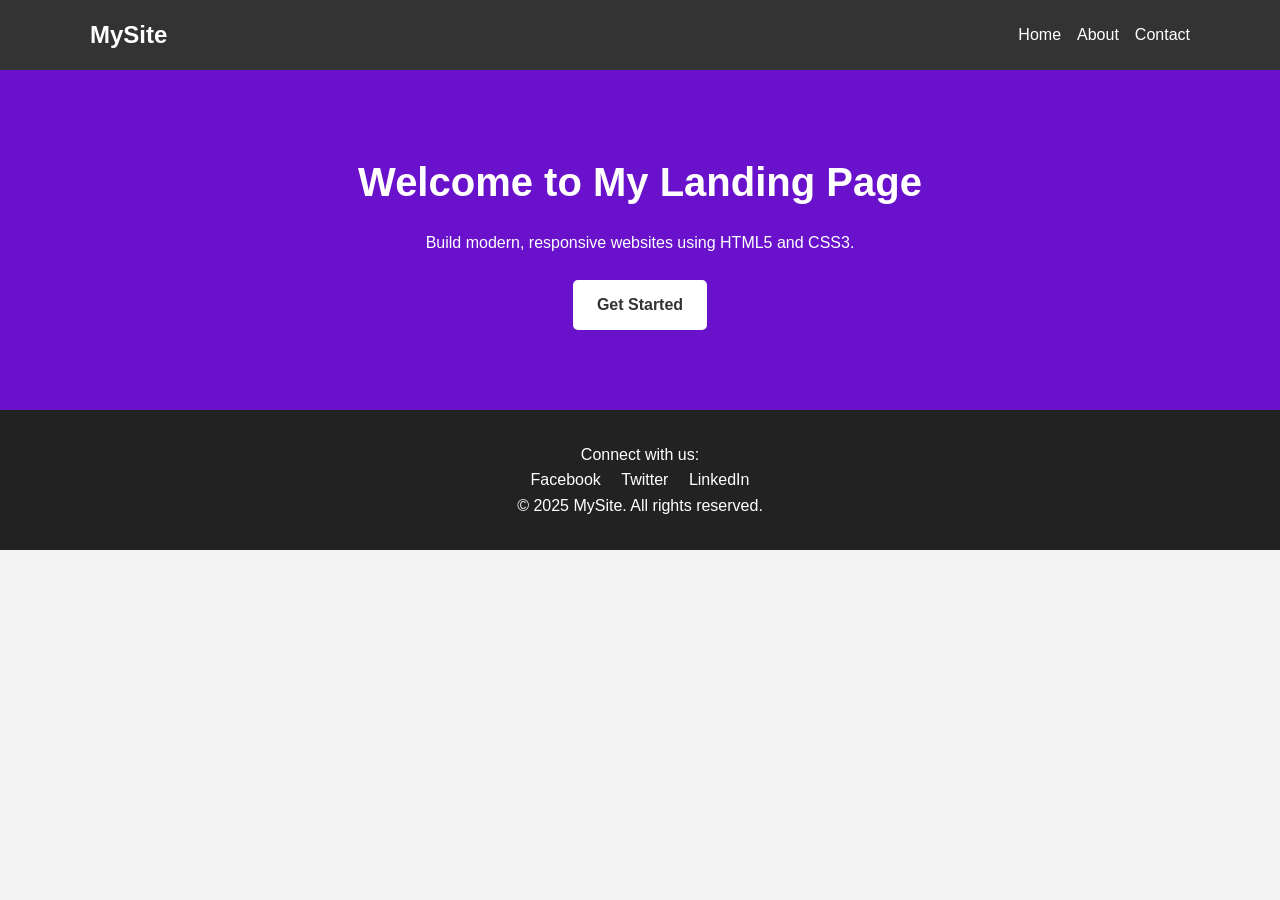
<file: task1/index.html>
<!DOCTYPE html>
<html lang="en">
<head>
  <meta charset="UTF-8" />
  <meta name="viewport" content="width=device-width, initial-scale=1.0" />
  <title>Responsive Landing Page</title>
  <link rel="stylesheet" href="style.css" />
</head>
<body>
  <header>
    <div class="container">
      <h1 class="logo">MySite</h1>
      <nav>
        <ul class="nav-links">
          <li><a href="#">Home</a></li>
          <li><a href="#about">About</a></li>
          <li><a href="#contact">Contact</a></li>
        </ul>
      </nav>
    </div>
  </header>

  <section class="hero">
    <div class="hero-content">
      <h2>Welcome to My Landing Page</h2>
      <p>Build modern, responsive websites using HTML5 and CSS3.</p>
      <a href="#" class="cta-button">Get Started</a>
    </div>
  </section>

  <footer>
    <div class="footer-container">
      <p>Connect with us:</p>
      <div class="social-links">
        <a href="#">Facebook</a>
        <a href="#">Twitter</a>
        <a href="#">LinkedIn</a>
      </div>
      <p>&copy; 2025 MySite. All rights reserved.</p>
    </div>
  </footer>
</body>
</html>
</file>
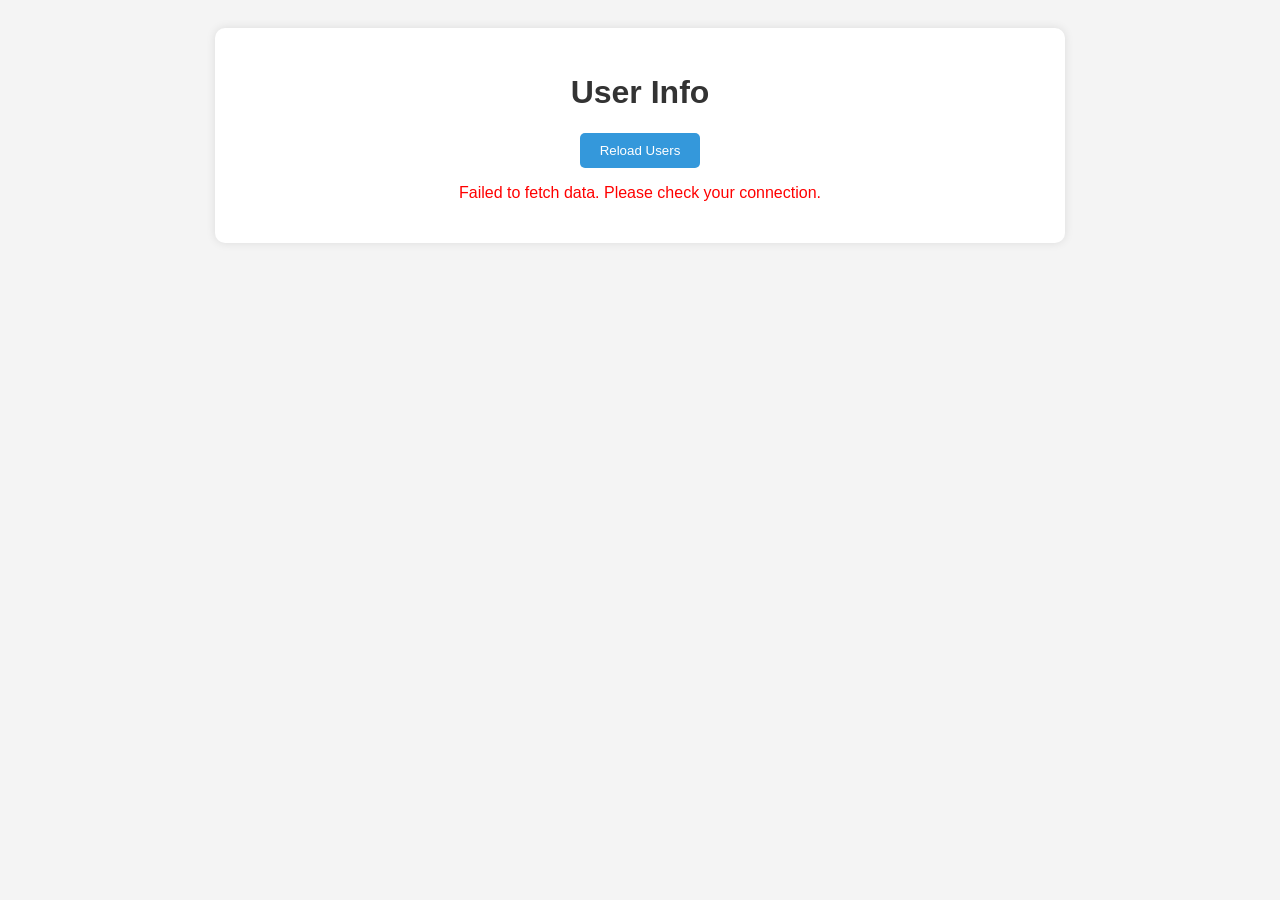
<file: task7/index.html>
<!DOCTYPE html>
<html lang="en">
<head>
  <meta charset="UTF-8" />
  <meta name="viewport" content="width=device-width, initial-scale=1.0"/>
  <title>Fetch API Task</title>
  <link rel="stylesheet" href="style.css" />
</head>
<body>
  <div class="container">
    <h1>User Info</h1>
    <button onclick="fetchUsers()">Reload Users</button>
    <div id="userList"></div>
    <p id="errorMessage"></p>
  </div>
  <script src="script.js"></script>
</body>
</html>
</file>
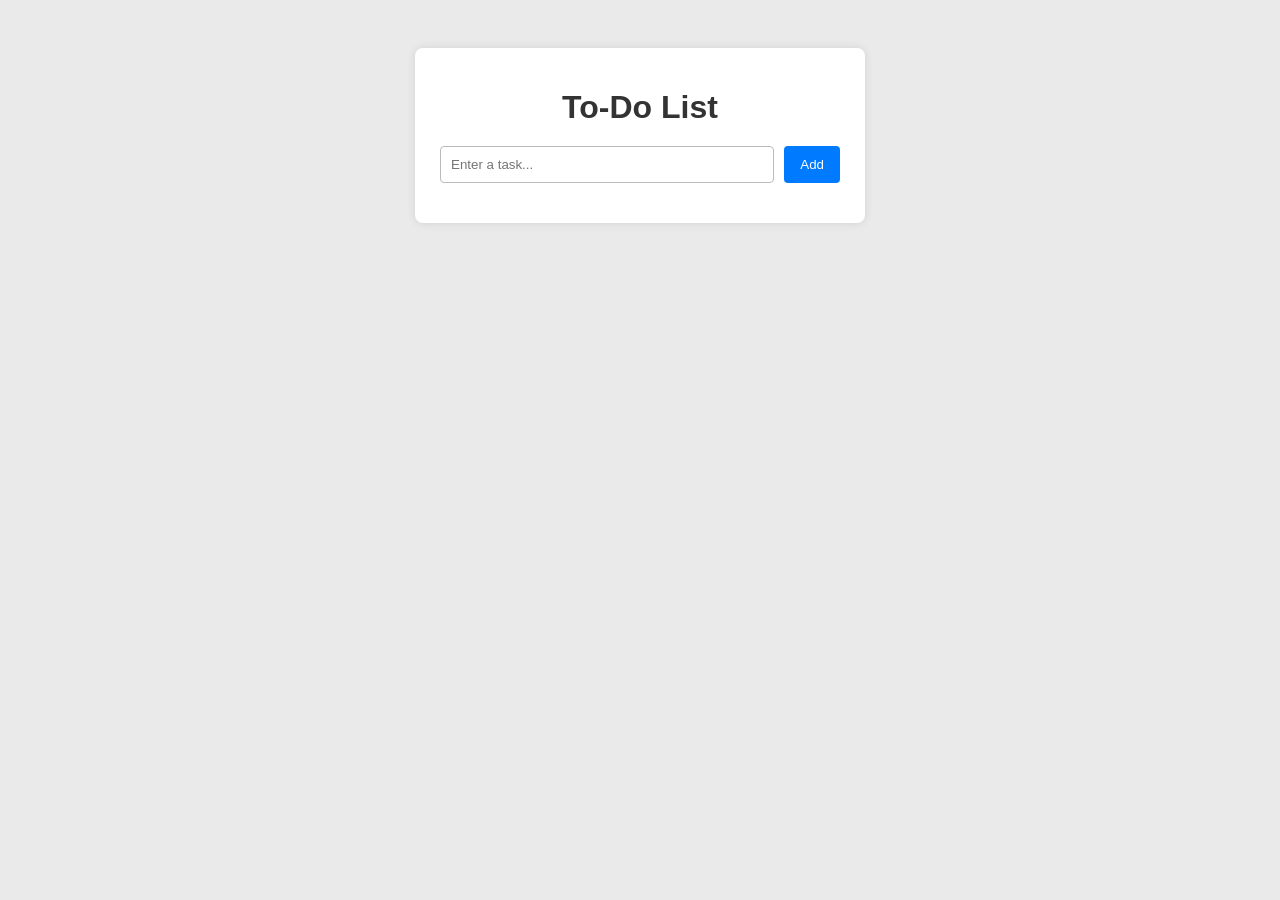
<file: task2/todo.html>
<!DOCTYPE html>
<html lang="en">
<head>
  <meta charset="UTF-8" />
  <meta name="viewport" content="width=device-width, initial-scale=1.0" />
  <title>To-Do List App</title>
  <link rel="stylesheet" href="todo-style.css" />
</head>
<body>
  <div class="app-container">
    <h1>To-Do List</h1>
    <div class="task-input-area">
      <input type="text" id="taskInput" placeholder="Enter a task..." />
      <button id="addBtn">Add</button>
    </div>
    <ul id="taskList"></ul>
  </div>
  <script src="todo-script.js"></script>
</body>
</html>
</file>
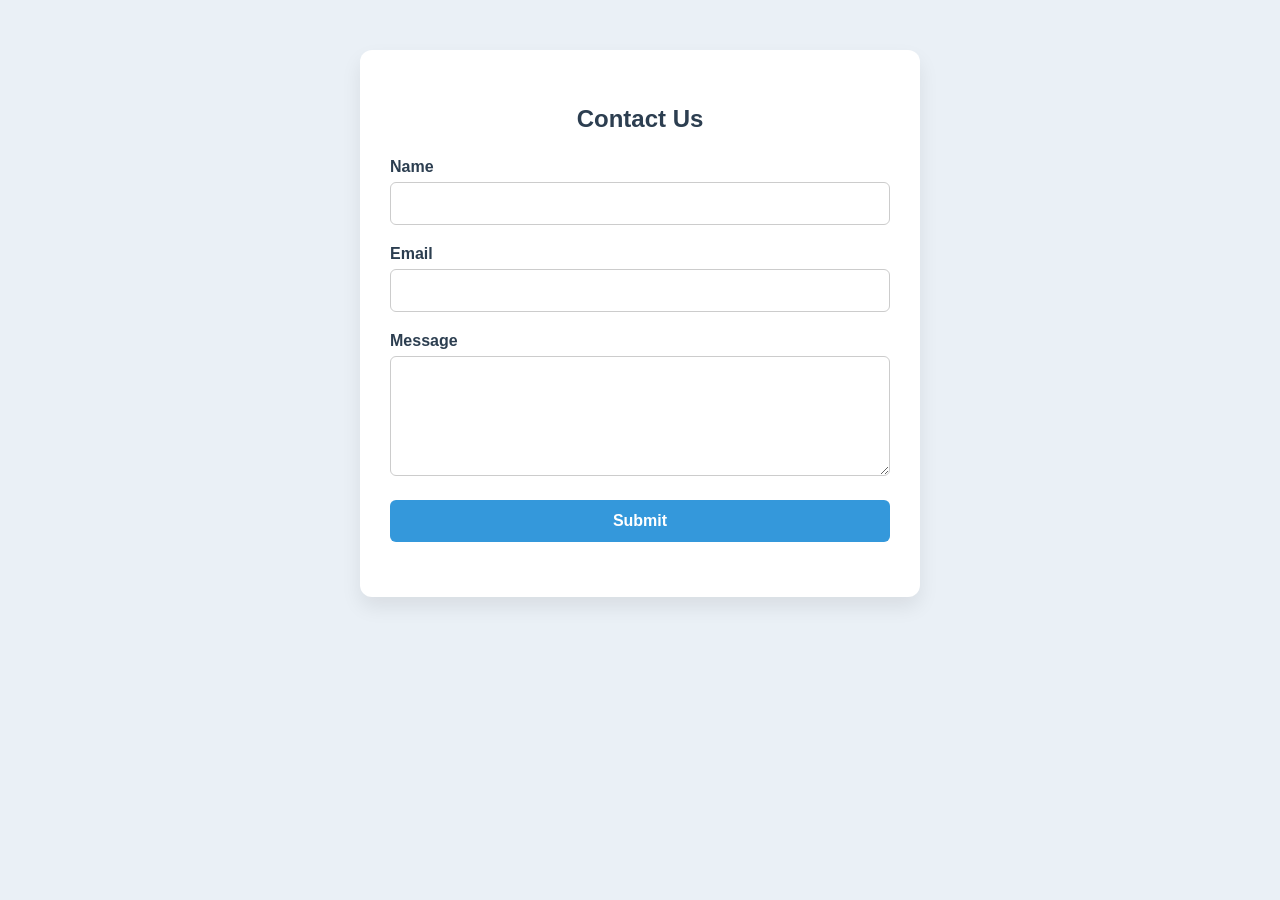
<file: task6/contact.html>
<!DOCTYPE html>
<html lang="en">
<head>
  <meta charset="UTF-8" />
  <meta name="viewport" content="width=device-width, initial-scale=1.0" />
  <title>Contact Us</title>
  <link rel="stylesheet" href="style.css" />
</head>
<body>
  <div class="container">
    <h2>Contact Us</h2>
    <form id="contactForm" novalidate>
      <div class="form-group">
        <label for="name">Name</label>
        <input type="text" id="name" name="name" />
        <small class="error" id="nameError" aria-live="polite"></small>
      </div>
      <div class="form-group">
        <label for="email">Email</label>
        <input type="text" id="email" name="email" />
        <small class="error" id="emailError" aria-live="polite"></small>
      </div>
      <div class="form-group">
        <label for="message">Message</label>
        <textarea id="message" name="message"></textarea>
        <small class="error" id="messageError" aria-live="polite"></small>
      </div>
      <button type="submit">Submit</button>
      <p class="success" id="successMessage"></p>
    </form>
  </div>
  <script src="script.js"></script>
</body>
</html>
</file>
<file: task1/style.css>
* {
  margin: 0;
  padding: 0;
  box-sizing: border-box;
}

body {
  font-family: Arial, sans-serif;
  line-height: 1.6;
  background-color: #f4f4f4;
  color: #333;
}

header {
  background: #333;
  color: #fff;
  padding: 1rem 0;
}

.container {
  width: 90%;
  max-width: 1100px;
  margin: auto;
  display: flex;
  justify-content: space-between;
  align-items: center;
}

.logo {
  font-size: 1.5rem;
}

.nav-links {
  list-style: none;
  display: flex;
  gap: 1rem;
}

.nav-links a {
  color: #fff;
  text-decoration: none;
}

.hero {
  background: #6a11cb;
  color: #fff;
  padding: 5rem 1rem;
  text-align: center;
}

.hero h2 {
  font-size: 2.5rem;
  margin-bottom: 1rem;
}

.cta-button {
  display: inline-block;
  margin-top: 1.5rem;
  padding: 0.75rem 1.5rem;
  background: #fff;
  color: #333;
  font-weight: bold;
  border-radius: 5px;
  text-decoration: none;
}

footer {
  background: #222;
  color: #fff;
  padding: 2rem 1rem;
  text-align: center;
}

.social-links a {
  margin: 0 0.5rem;
  color: #fff;
  text-decoration: none;
}

/* Responsive Design */
@media (max-width: 768px) {
  .container {
    flex-direction: column;
  }

  .nav-links {
    flex-direction: column;
    gap: 0.5rem;
    margin-top: 1rem;
  }
}
</file>
<file: task7/style.css>
body {
  font-family: Arial, sans-serif;
  background: #f4f4f4;
  padding: 20px;
}

.container {
  max-width: 800px;
  margin: auto;
  background: #fff;
  padding: 25px;
  border-radius: 10px;
  box-shadow: 0 0 10px rgba(0,0,0,0.1);
}

h1 {
  text-align: center;
  color: #333;
}

button {
  display: block;
  margin: 10px auto;
  padding: 10px 20px;
  background: #3498db;
  color: white;
  border: none;
  border-radius: 5px;
  cursor: pointer;
}

button:hover {
  background: #2980b9;
}

.user-card {
  margin-top: 15px;
  padding: 10px;
  border: 1px solid #ddd;
  border-radius: 8px;
  background: #f9f9f9;
}

#errorMessage {
  color: red;
  text-align: center;
}
</file>
<file: task2/todo-style.css>
body {
  font-family: Arial, sans-serif;
  background-color: #eaeaea;
  display: flex;
  justify-content: center;
  padding: 40px;
}

.app-container {
  background-color: #fff;
  padding: 20px 25px;
  border-radius: 8px;
  width: 100%;
  max-width: 400px;
  box-shadow: 0 0 10px rgba(0, 0, 0, 0.1);
}

h1 {
  text-align: center;
  margin-bottom: 20px;
  color: #333;
}

.task-input-area {
  display: flex;
  gap: 10px;
  margin-bottom: 20px;
}

#taskInput {
  flex: 1;
  padding: 10px;
  border: 1px solid #bbb;
  border-radius: 4px;
}

#addBtn {
  padding: 10px 16px;
  background-color: #007bff;
  color: white;
  border: none;
  border-radius: 4px;
  cursor: pointer;
}

#addBtn:hover {
  background-color: #0056b3;
}

#taskList {
  list-style-type: none;
  padding-left: 0;
}

#taskList li {
  background-color: #f8f8f8;
  margin-bottom: 10px;
  padding: 10px;
  border-radius: 4px;
  display: flex;
  justify-content: space-between;
  align-items: center;
}

.completed {
  text-decoration: line-through;
  color: #888;
}

.deleteBtn {
  background-color: red;
  color: white;
  border: none;
  padding: 4px 8px;
  border-radius: 4px;
  cursor: pointer;
}
</file>
<file: task6/style.css>
body {
  margin: 0;
  font-family: 'Segoe UI', Tahoma, Geneva, Verdana, sans-serif;
  background-color: #eaf0f6;
  color: #333;
}

/* Container box */
.container {
  max-width: 500px;
  background-color: #ffffff;
  margin: 50px auto;
  padding: 35px 30px;
  border-radius: 12px;
  box-shadow: 0 10px 20px rgba(0, 0, 0, 0.08);
}

/* Title */
h2 {
  text-align: center;
  color: #2c3e50;
  margin-bottom: 25px;
}

/* Form groups */
.form-group {
  margin-bottom: 20px;
}

label {
  display: block;
  margin-bottom: 6px;
  font-weight: 600;
  color: #2c3e50;
}

/* Input and textarea styling */
input[type="text"],
textarea {
  width: 100%;
  padding: 12px;
  font-size: 15px;
  border: 1px solid #ccc;
  border-radius: 6px;
  box-sizing: border-box;
  transition: border 0.3s, box-shadow 0.3s;
}

input[type="text"]:focus,
textarea:focus {
  border-color: #3498db;
  box-shadow: 0 0 5px rgba(52, 152, 219, 0.5);
  outline: none;
}

textarea {
  height: 120px;
  resize: vertical;
}

/* Button styling */
button {
  width: 100%;
  padding: 12px;
  font-size: 16px;
  background-color: #3498db;
  color: white;
  border: none;
  border-radius: 6px;
  cursor: pointer;
  font-weight: 600;
  transition: background-color 0.3s;
}

button:hover {
  background-color: #2980b9;
}

/* Error messages */
.error {
  color: #e74c3c;
  font-size: 13px;
  margin-top: 5px;
  display: block;
}

/* Success message */
.success {
  color: #27ae60;
  font-size: 15px;
  text-align: center;
  margin-top: 20px;
  font-weight: bold;
}
</file>
